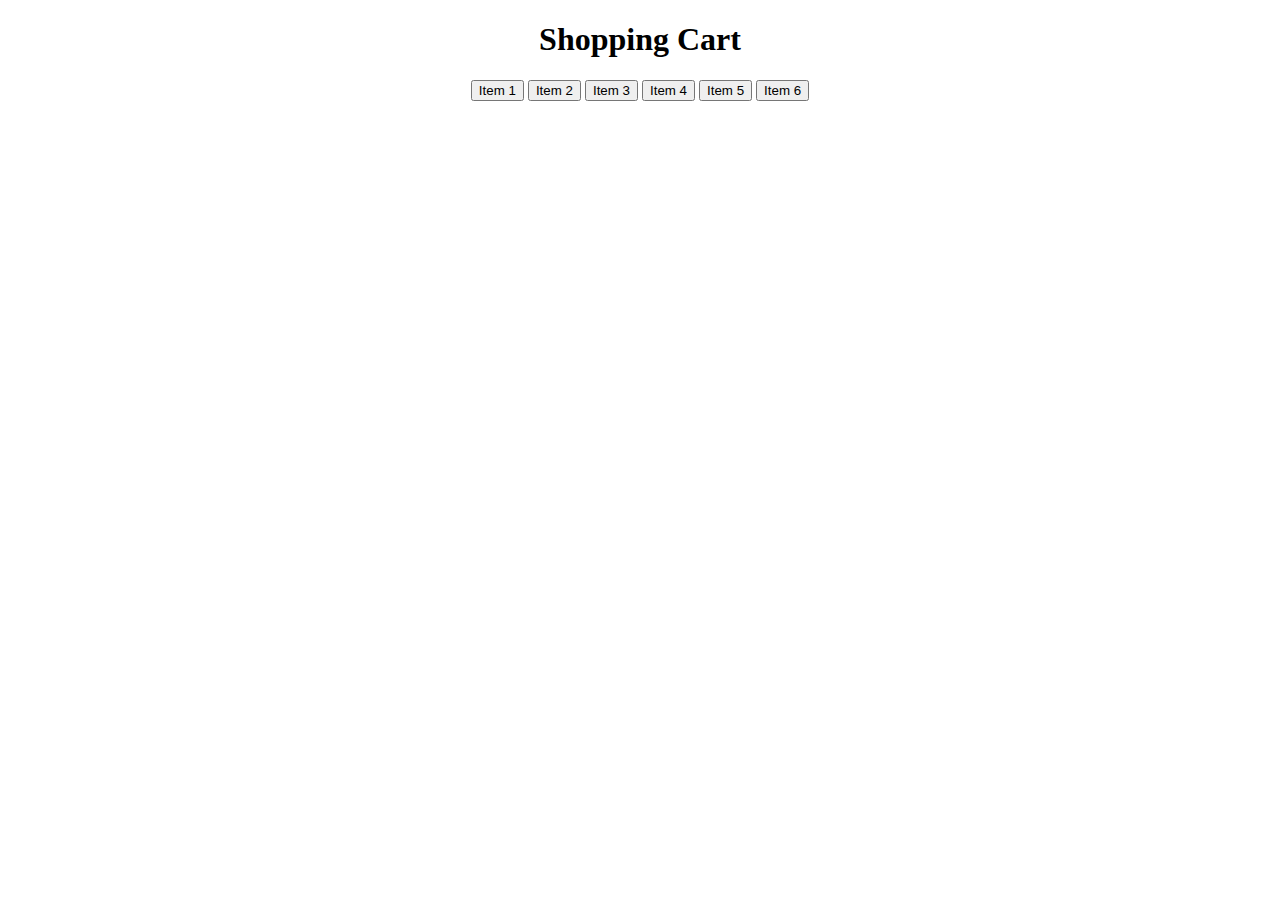
<file: templates/index.html>
<!DOCTYPE html>
<html lang="en">
<head>
    <meta charset="UTF-8">
    <title>Shopping Cart</title>
</head>
<body>

    <center>
    <h1>Shopping Cart</h1>
        <button>Item 1</button>
        <button>Item 2</button>
        <button>Item 3</button>
        <button>Item 4</button>
        <button>Item 5</button>
        <button>Item 6</button>
    </center>

</body>
</html>
</file>
